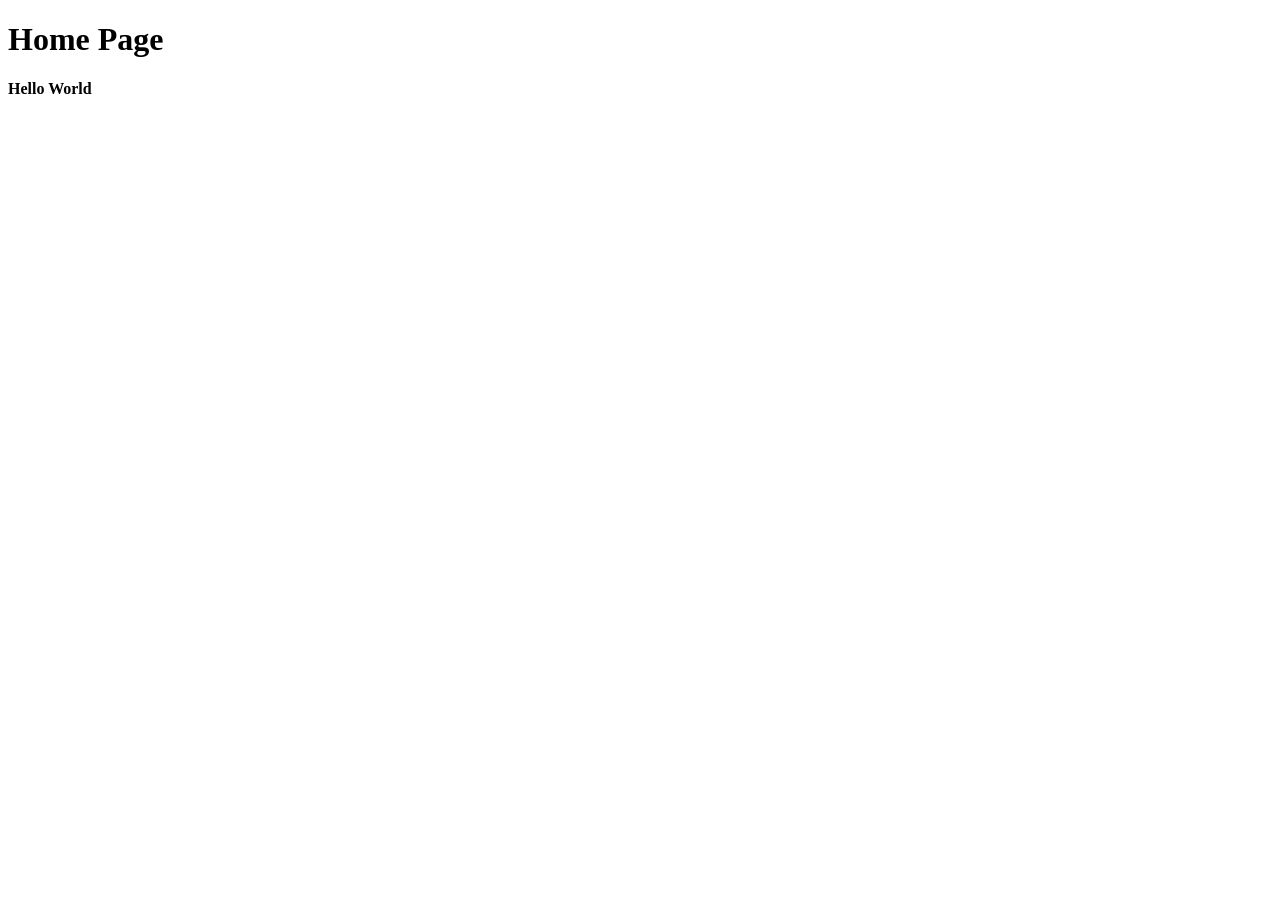
<file: 02-express-tutorial/index.html>
<!DOCTYPE html>
<html lang="en">
<head>
    <meta charset="UTF-8">
    <meta http-equiv="X-UA-Compatible" content="IE=edge">
    <meta name="viewport" content="width=device-width, initial-scale=1.0">
    <title>Document</title>
</head>
<body>
    <h1>Home Page</h1>
    <h4>Hello World</h4>
</body>
</html>
</file>
